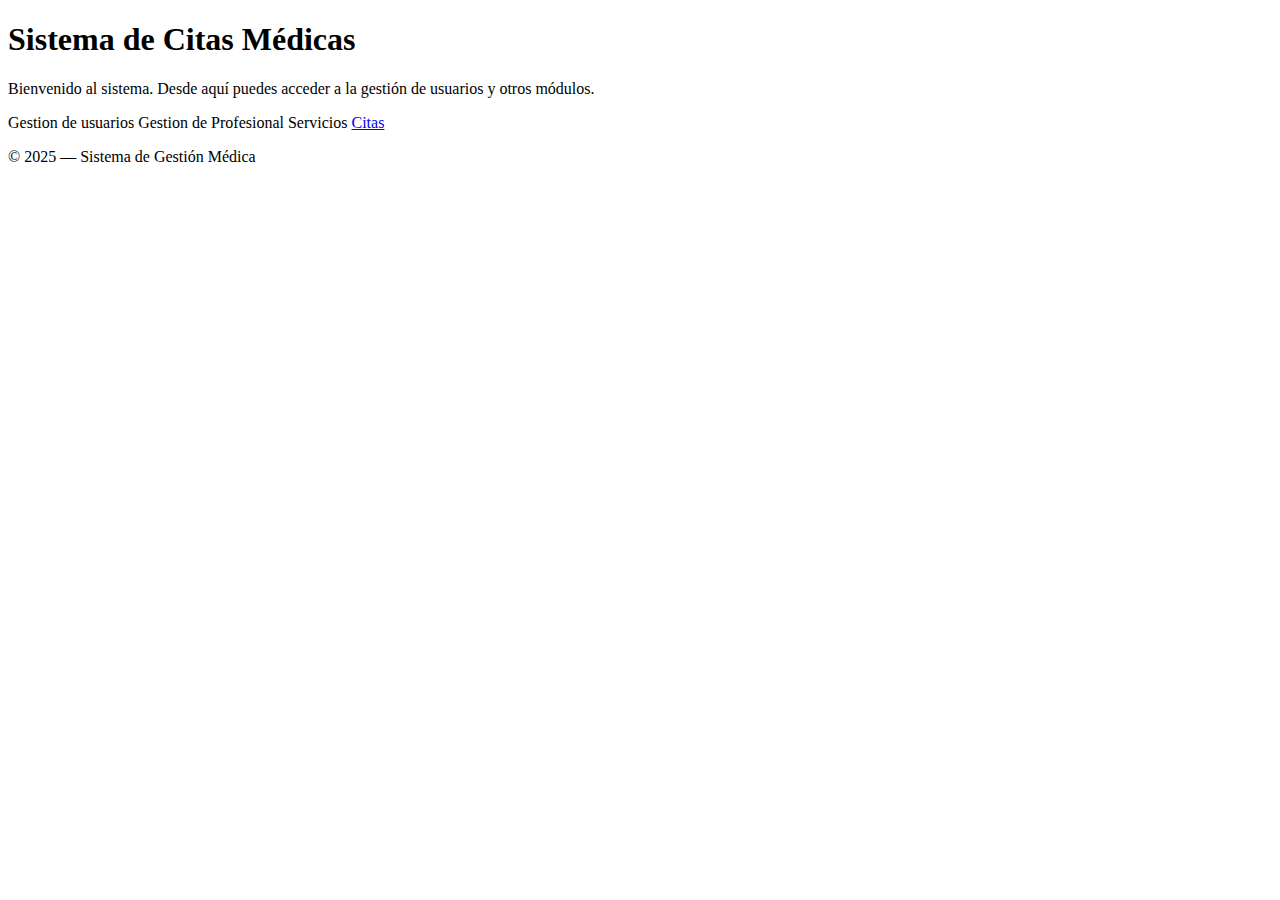
<file: src/main/resources/templates/index.html>
<!DOCTYPE html>
<html xmlns:th="http://www.thymeleaf.org">

<head>
	<meta charset="UTF-8">
	<title>Inicio</title>
	<link rel="stylesheet" th:href="@{/assets/css/index.css}">
</head>

<body>
	<div class="container">
		<h1>Sistema de Citas Médicas</h1>
		<p>Bienvenido al sistema. Desde aquí puedes acceder a la gestión de usuarios y otros módulos.</p>

		<div class="menu">
			<a class="btn" th:href="@{/usuarios/lista}">Gestion de usuarios</a>
			<a class="btn-secondary" th:href="@{/profesionales}">Gestion de Profesional</a>
			<a class="btn-secondary" th:href="@{/servicios}">Servicios </a>
			<a class="btn-secondary" href="#">Citas </a>
		</div>
	</div>


	<footer>
		<p>© 2025 — Sistema de Gestión Médica</p>
	</footer>
</body>

</html>
</file>
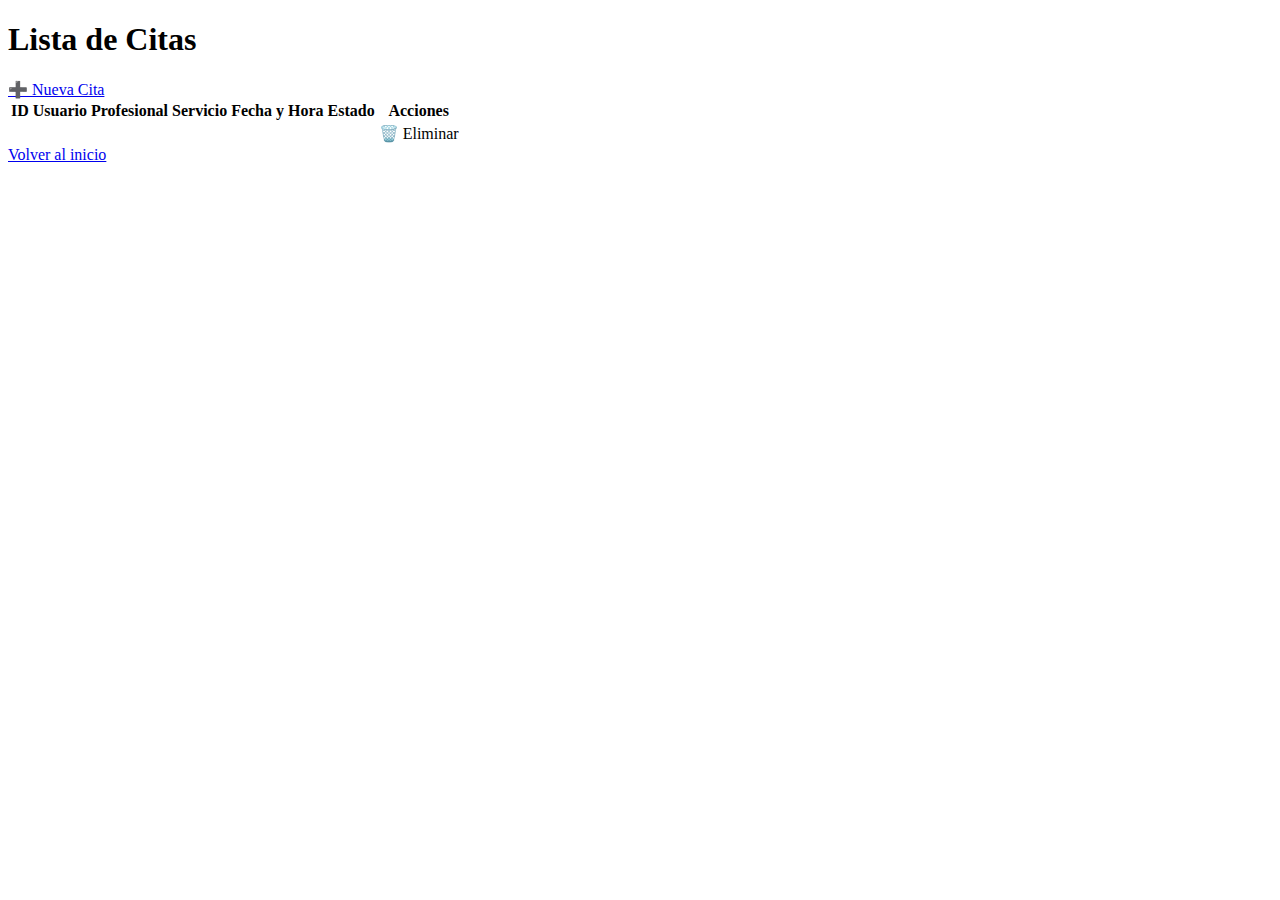
<file: src/main/resources/templates/citas/listar.html>
<!DOCTYPE html>
<html xmlns:th="http://www.thymeleaf.org">
<head>
    <meta charset="UTF-8">
    <title>Lista de Citas</title>
    <link rel="stylesheet" th:href="@{/assets/css/estilos.css}">
</head>
<body class="modo-oscuro">
    <div class="container">
        <h1>Lista de Citas</h1>
        <a href="/citas/nueva" class="btn-guardar">➕ Nueva Cita</a>

        <table>
            <thead>
                <tr>
                    <th>ID</th>
                    <th>Usuario</th>
                    <th>Profesional</th>
                    <th>Servicio</th>
                    <th>Fecha y Hora</th>
                    <th>Estado</th>
                    <th>Acciones</th>
                </tr>
            </thead>
            <tbody>
                <tr th:each="c : ${citas}">
                    <td th:text="${c.id}"></td>
                    <td th:text="${c.usuario.nombre}"></td>
                    <td th:text="${c.profesional.especialidad}"></td>
                    <td th:text="${c.servicio.nombre}"></td>
                    <td th:text="${#temporals.format(c.fechaHora, 'yyyy-MM-dd HH:mm')}"></td>
                    <td th:text="${c.estado}"></td>
                    <td>
                        <a th:href="@{'/citas/eliminar/' + ${c.id}}"
                           onclick="return confirm('¿Deseas eliminar esta cita?')">🗑️ Eliminar</a>
                    </td>
                </tr>
            </tbody>
        </table>

        <a href="/" class="btn-cancelar">Volver al inicio</a>
    </div>
</body>
</html>
</file>
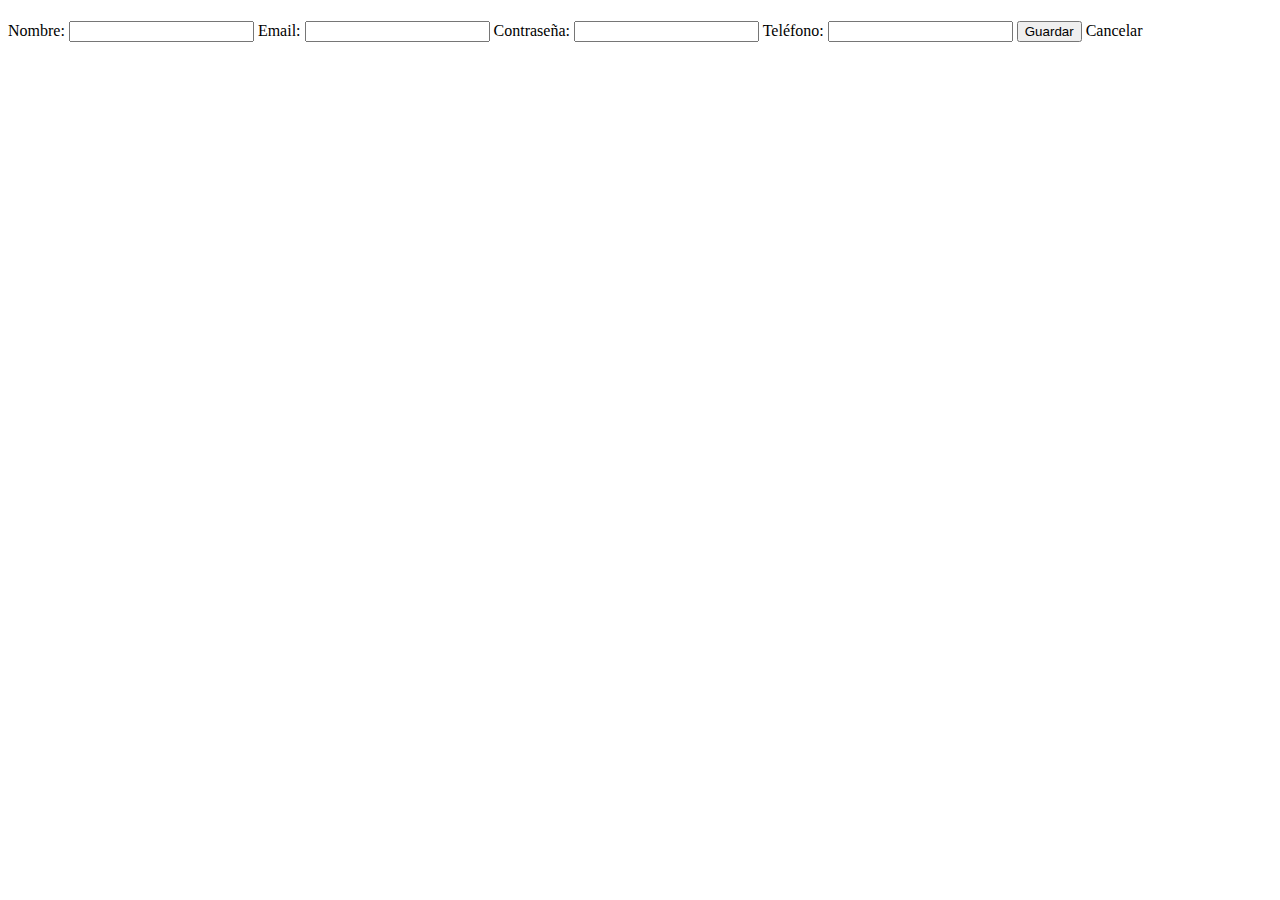
<file: src/main/resources/templates/Profesional/formulario.html>
<!DOCTYPE html>
<html xmlns:th="http://www.thymeleaf.org">
<head>
    <meta charset="UTF-8">
    <title>Formulario Usuario</title>
    <link rel="stylesheet" th:href="@{/assets/css/estilos.css}">
</head>
<body>
    <div class="container">
        <h1 th:text="${usuario.id == null} ? 'Nuevo Usuario' : 'Editar Usuario'"></h1>

        <form th:action="@{/usuarios/guardar}" th:object="${usuario}" method="post">
            <input type="hidden" th:field="*{id}">

            <label>Nombre:</label>
            <input type="text" th:field="*{nombre}" required>

            <label>Email:</label>
            <input type="email" th:field="*{email}" required>

            <label>Contraseña:</label>
            <input type="password" th:field="*{password}" required>

            <label>Teléfono:</label>
            <input type="text" th:field="*{telefono}" required>

            <button type="submit" class="btn">Guardar</button>
            <a class="btn-secondary" th:href="@{/usuarios/lista}">Cancelar</a>
        </form>
    </div>
</body>
</html>
</file>
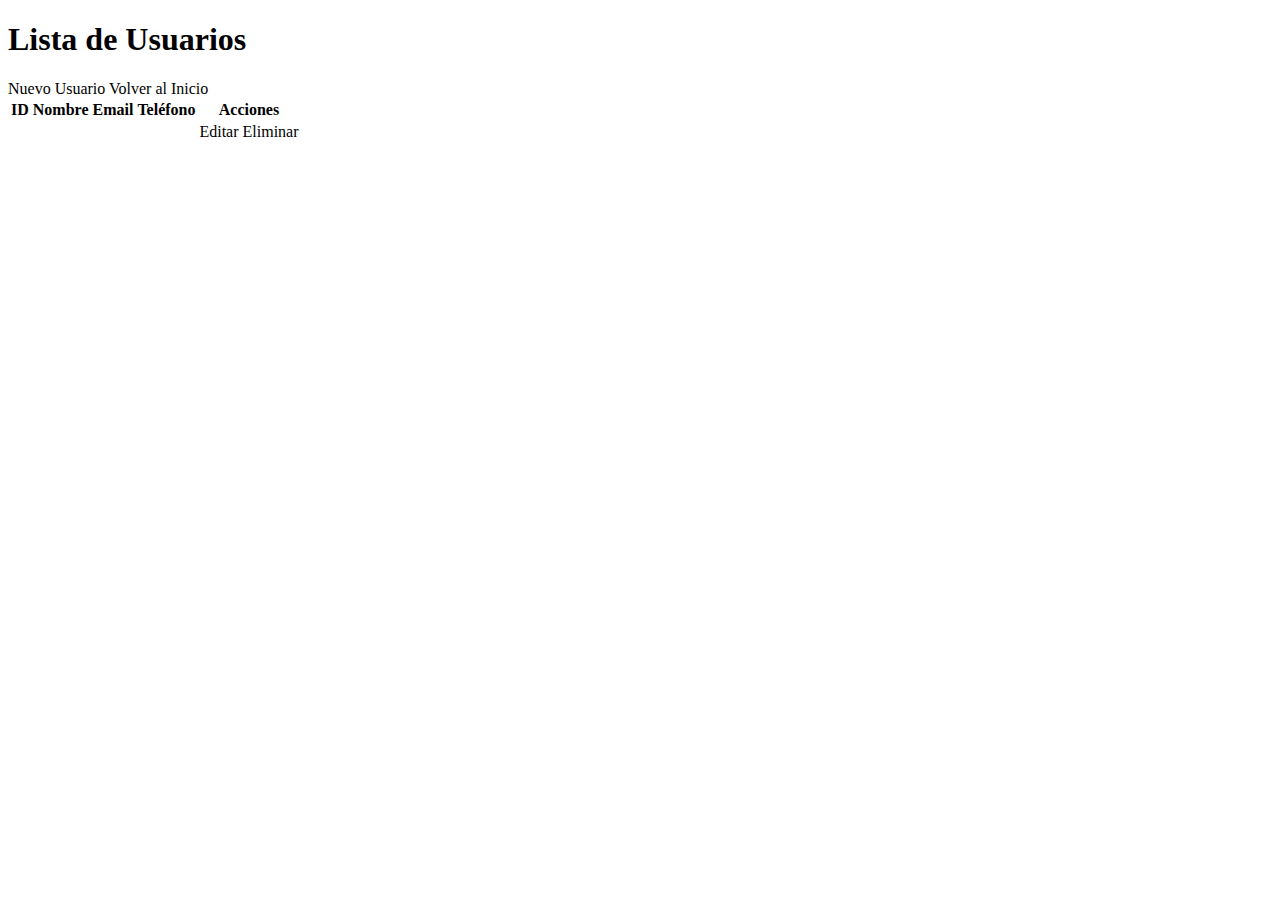
<file: src/main/resources/templates/Profesional/lista.html>
<!DOCTYPE html>
<html xmlns:th="http://www.thymeleaf.org">
<head>
    <meta charset="UTF-8">
    <title>Usuarios</title>
    <link rel="stylesheet" th:href="@{/assets/css/estilos.css}">
</head>
<body>
    <div class="container">
        <h1>Lista de Usuarios</h1>

        <a class="btn" th:href="@{/usuarios/nuevo}">Nuevo Usuario</a>
        <a class="btn-secondary" th:href="@{/}">Volver al Inicio</a>

        <table>
            <thead>
                <tr>
                    <th>ID</th>
                    <th>Nombre</th>
                    <th>Email</th>
                    <th>Teléfono</th>
                    <th>Acciones</th>
                </tr>
            </thead>
            <tbody>
                <tr th:each="usuario : ${usuarios}">
                    <td th:text="${usuario.id}"></td>
                    <td th:text="${usuario.nombre}"></td>
                    <td th:text="${usuario.email}"></td>
                    <td th:text="${usuario.telefono}"></td>
                    <td>
                        <a class="btn" th:href="@{'/usuarios/editar/' + ${usuario.id}}">Editar</a>
                        <a class="btn-danger" th:href="@{'/usuarios/eliminar/' + ${usuario.id}}">Eliminar</a>
                    </td>
                </tr>
            </tbody>
        </table>
    </div>
</body>
</html>
</file>
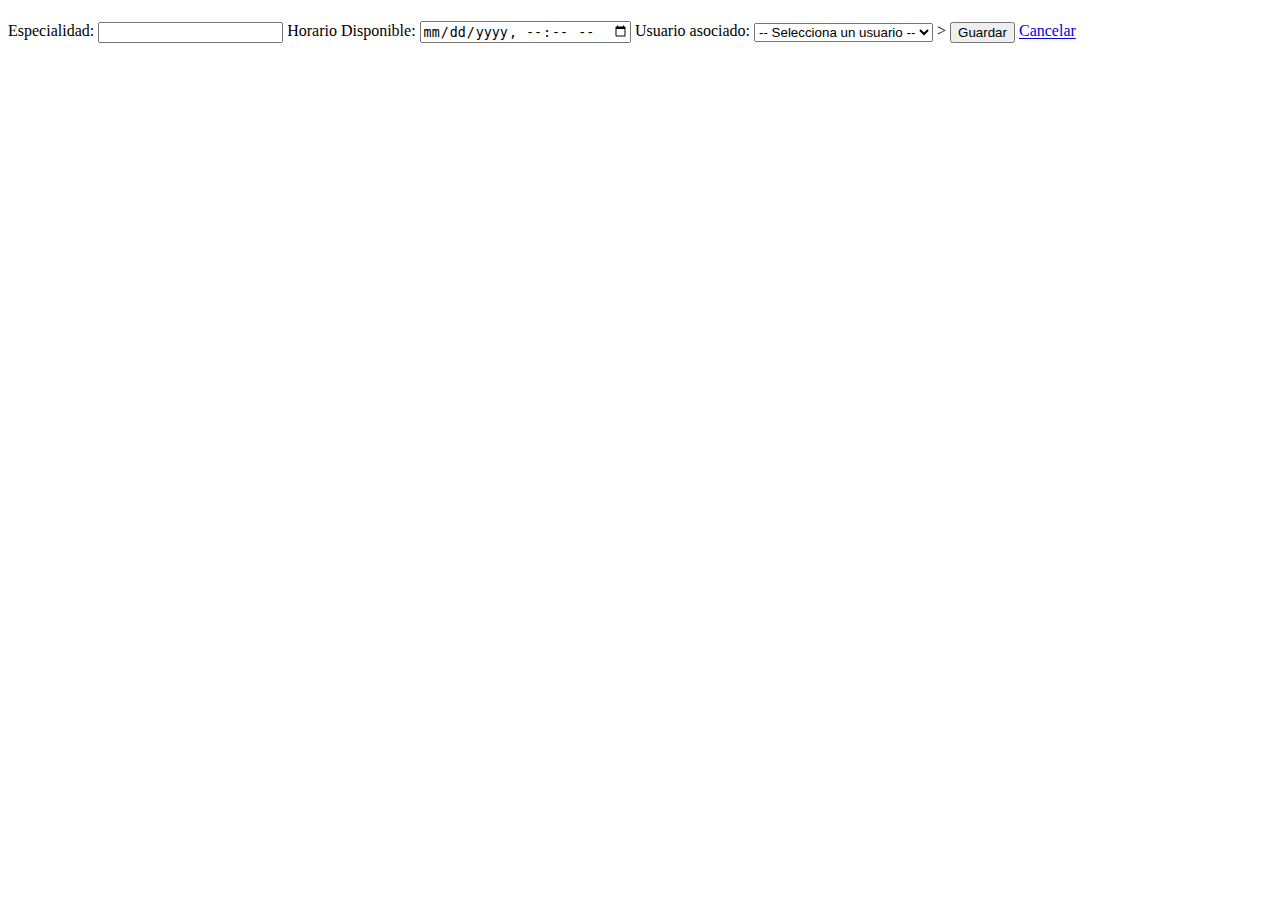
<file: src/main/resources/templates/Profesionales/formulario.html>
<!DOCTYPE html>
<html xmlns:th="http://www.thymeleaf.org">
<head>
    <meta charset="UTF-8">
    <title th:text="${profesional.id} != null ? 'Editar Profesional' : 'Nuevo Profesional'"></title>
    <link rel="stylesheet" th:href="@{/assets/css/estilos.css}">
</head>
<body>
    <h1 th:text="${profesional.id} != null ? 'Editar Profesional' : 'Nuevo Profesional'"></h1>

    <form th:action="@{/profesionales}" th:object="${profesional}" method="post">
        <input type="hidden" th:field="*{id}">

        <label>Especialidad:</label>
        <input type="text" th:field="*{especialidad}" required>

        <label>Horario Disponible:</label>
        <input type="datetime-local" th:field="*{horarioDisponible}" required>

        <label>Usuario asociado:</label>
		<select name="usuarioId" required>
		    <option value="">-- Selecciona un usuario --</option>
		    <option th:each="u : ${usuarios}" 
		            th:value="${u.id}" 
		            th:text="${u.nombre}"
		            th:selected="${profesional.usuario != null and profesional.usuario.id == u.id}">
		    </option>
		</select>
>

        <button type="submit">Guardar</button>
        <a href="/profesionales" class="btn-cancelar">Cancelar</a>
    </form>
</body>
</html>
</file>
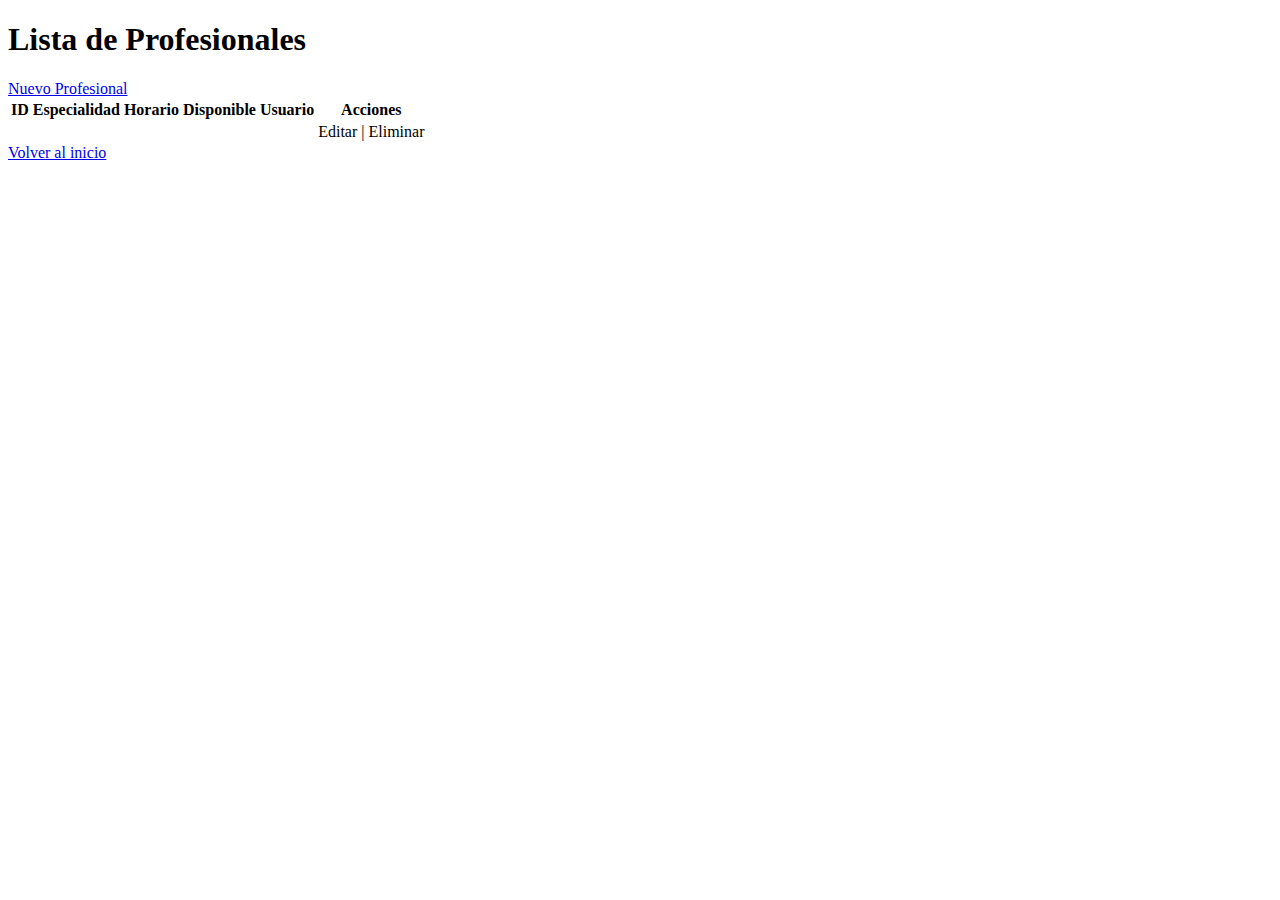
<file: src/main/resources/templates/Profesionales/listar.html>
<!DOCTYPE html>
<html xmlns:th="http://www.thymeleaf.org">
<head>
    <meta charset="UTF-8">
    <title>Lista de Profesionales</title>
    <link rel="stylesheet" th:href="@{/assets/css/estilos.css}">
</head>
<body>
    <h1>Lista de Profesionales</h1>

    <a href="/profesionales/nuevo" class="btn">Nuevo Profesional</a>

    <table>
        <thead>
            <tr>
                <th>ID</th>
                <th>Especialidad</th>
                <th>Horario Disponible</th>
                <th>Usuario</th>
                <th>Acciones</th>
            </tr>
        </thead>
        <tbody>
            <tr th:each="prof : ${profesionales}">
                <td th:text="${prof.id}"></td>
                <td th:text="${prof.especialidad}"></td>
                <td th:text="${#temporals.format(prof.horarioDisponible, 'yyyy-MM-dd HH:mm')}"></td>
                <td th:text="${prof.usuario != null ? prof.usuario.nombre : 'Sin asignar'}"></td>
                <td>
                    <a th:href="@{'/profesionales/editar/' + ${prof.id}}">Editar</a> |
                    <a th:href="@{'/profesionales/eliminar/' + ${prof.id}}"
                       onclick="return confirm('¿Seguro que deseas eliminar este profesional?')">Eliminar</a>
                </td>
            </tr>
        </tbody>
    </table>

    <a href="/" class="btn-volver">Volver al inicio</a>
</body>
</html>
</file>
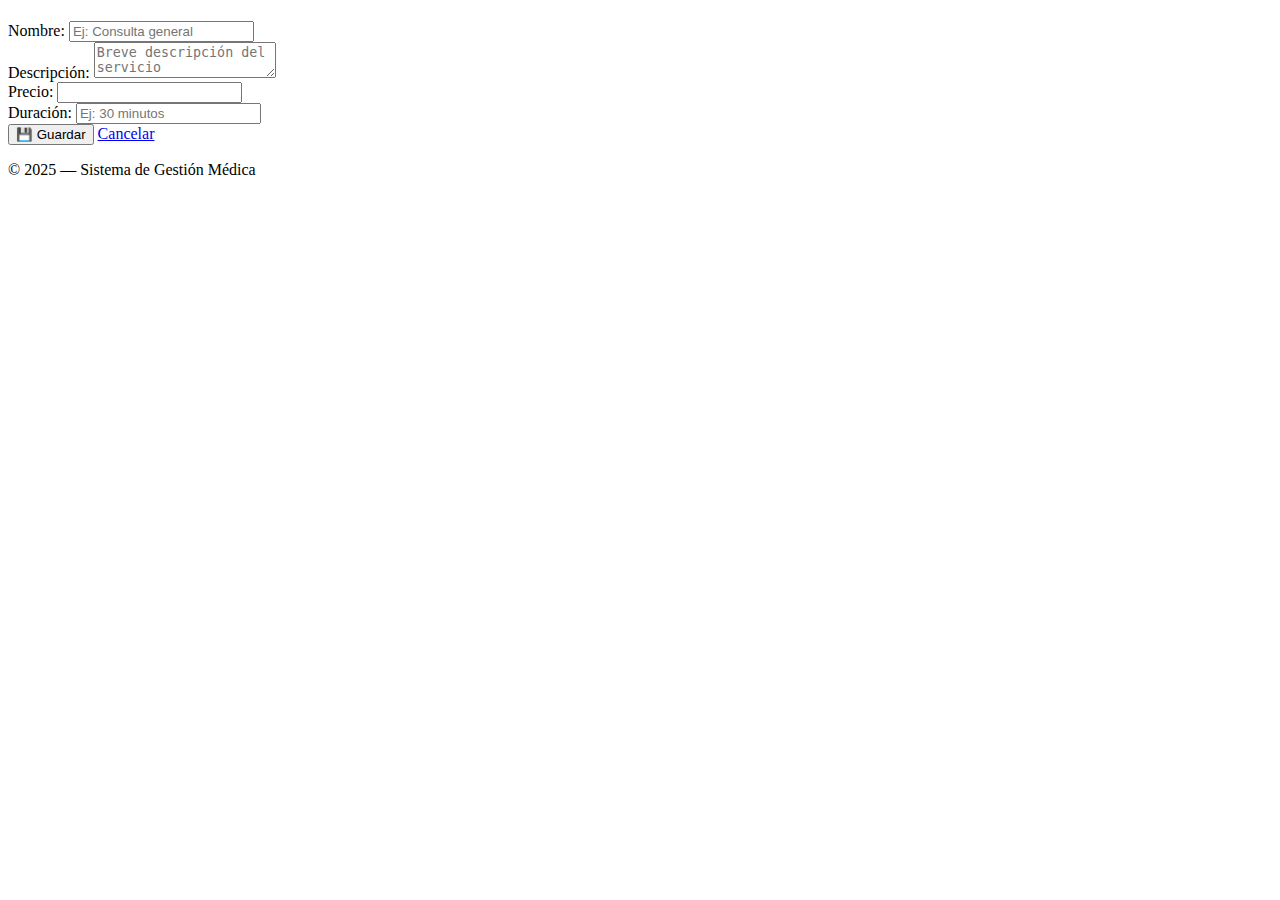
<file: src/main/resources/templates/servicios/formulario.html>
<!DOCTYPE html>
<html xmlns:th="http://www.thymeleaf.org">
<head>
    <meta charset="UTF-8">
    <title th:text="${servicio.id} != null ? 'Editar Servicio' : 'Nuevo Servicio'"></title>
    <link rel="stylesheet" th:href="@{/assets/css/estilos.css}">
</head>
<body class="modo-oscuro">

    <div class="container formulario">
        <h1 th:text="${servicio.id} != null ? 'Editar Servicio' : 'Nuevo Servicio'"></h1>

        <form th:action="@{/servicios}" th:object="${servicio}" method="post" class="formulario-crud">
            <input type="hidden" th:field="*{id}">

            <div class="campo">
                <label>Nombre:</label>
                <input type="text" th:field="*{nombre}" placeholder="Ej: Consulta general" required>
            </div>

            <div class="campo">
                <label>Descripción:</label>
                <textarea th:field="*{descripcion}" placeholder="Breve descripción del servicio" required></textarea>
            </div>

            <div class="campo">
                <label>Precio:</label>
                <input type="number" step="0.01" th:field="*{precio}" required>
            </div>

            <div class="campo">
                <label>Duración:</label>
                <input type="text" th:field="*{duracion}" placeholder="Ej: 30 minutos" required>
            </div>

            <div class="acciones">
                <button type="submit" class="btn-guardar">💾 Guardar</button>
                <a href="/servicios" class="btn-cancelar">Cancelar</a>
            </div>
        </form>
    </div>

    <footer>
        <p>© 2025 — Sistema de Gestión Médica</p>
    </footer>
</body>
</html>
</file>
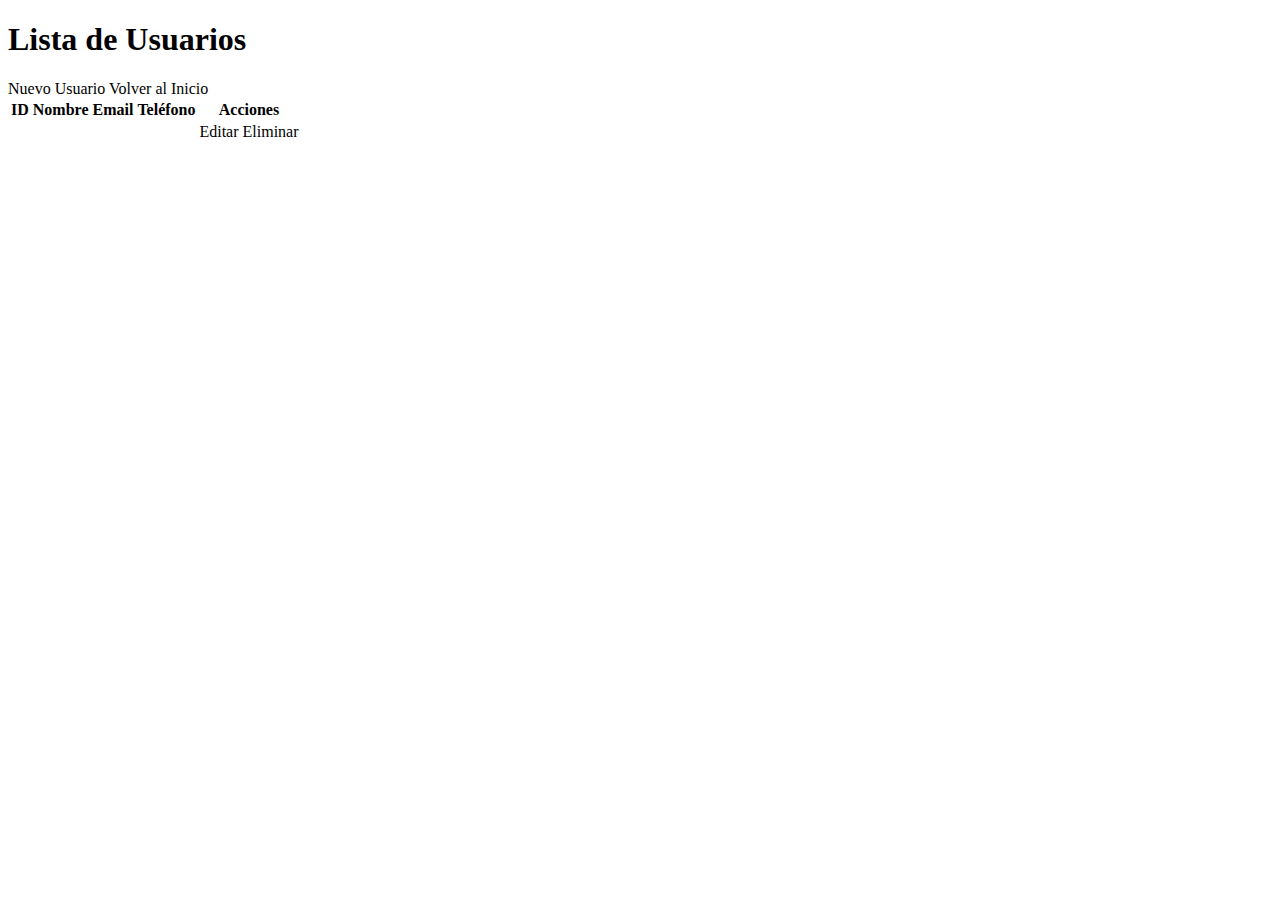
<file: src/main/resources/templates/servicios/lista.html>
<!DOCTYPE html>
<html xmlns:th="http://www.thymeleaf.org">
<head>
    <meta charset="UTF-8">
    <title>Usuarios</title>
    <link rel="stylesheet" th:href="@{/css/estilos.css}">
</head>
<body>
    <div class="container">
        <h1>Lista de Usuarios</h1>

        <a class="btn" th:href="@{/usuarios/nuevo}">Nuevo Usuario</a>
        <a class="btn-secondary" th:href="@{/}">Volver al Inicio</a>

        <table>
            <thead>
                <tr>
                    <th>ID</th>
                    <th>Nombre</th>
                    <th>Email</th>
                    <th>Teléfono</th>
                    <th>Acciones</th>
                </tr>
            </thead>
            <tbody>
                <tr th:each="usuario : ${usuarios}">
                    <td th:text="${usuario.id}"></td>
                    <td th:text="${usuario.nombre}"></td>
                    <td th:text="${usuario.email}"></td>
                    <td th:text="${usuario.telefono}"></td>
                    <td>
                        <a class="btn" th:href="@{'/usuarios/editar/' + ${usuario.id}}">Editar</a>
                        <a class="btn-danger" th:href="@{'/usuarios/eliminar/' + ${usuario.id}}">Eliminar</a>
                    </td>
                </tr>
            </tbody>
        </table>
    </div>
</body>
</html>
</file>
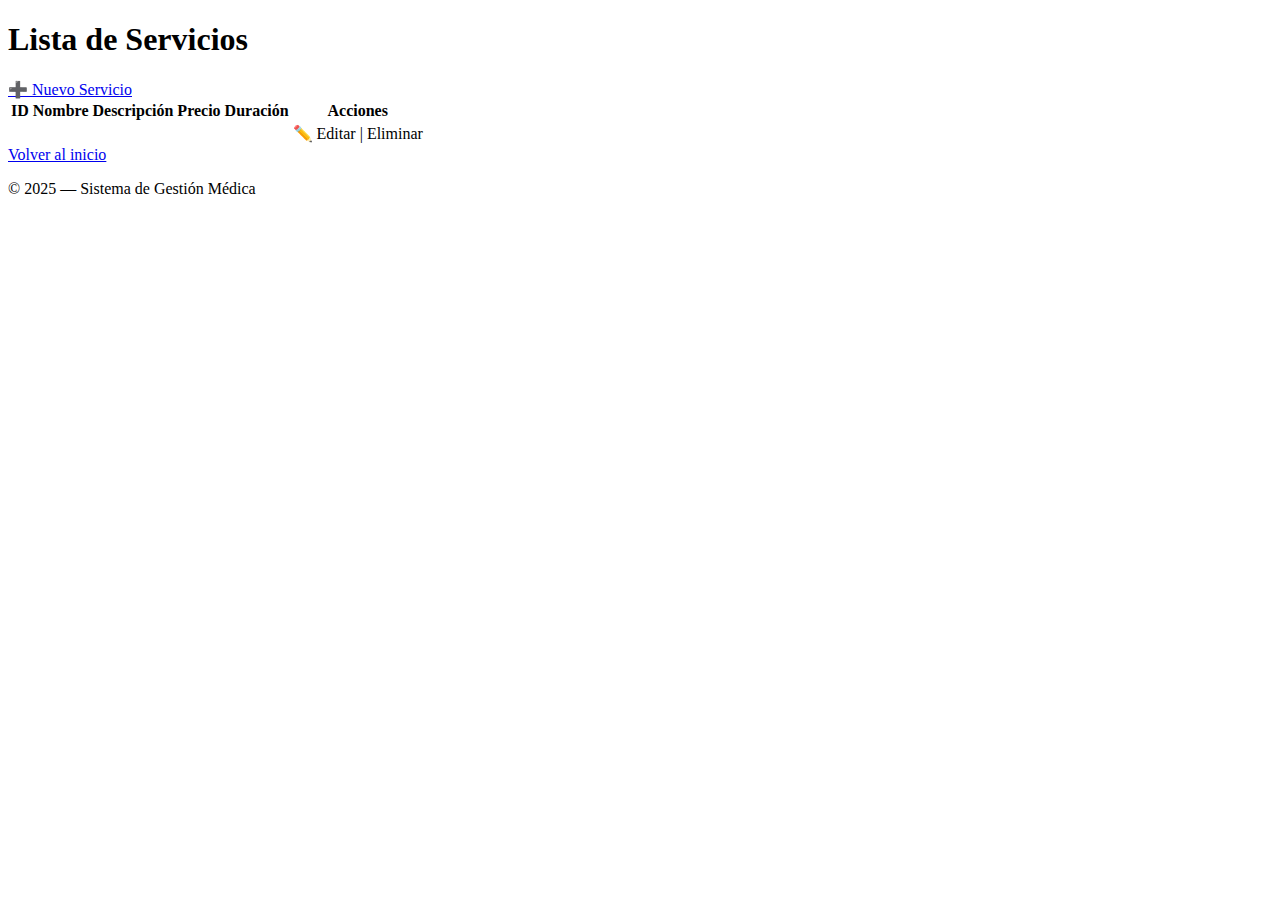
<file: src/main/resources/templates/servicios/listar.html>
<!DOCTYPE html>
<html xmlns:th="http://www.thymeleaf.org">
<head>
    <meta charset="UTF-8">
    <title>Lista de Servicios</title>
    <link rel="stylesheet" th:href="@{/assets/css/estilos.css}">
</head>
<body class="modo-oscuro">

    <div class="container">
        <h1>Lista de Servicios</h1>
        <a href="/servicios/nuevo" class="btn-guardar">➕ Nuevo Servicio</a>

        <table>
            <thead>
                <tr>
                    <th>ID</th>
                    <th>Nombre</th>
                    <th>Descripción</th>
                    <th>Precio</th>
                    <th>Duración</th>
                    <th>Acciones</th>
                </tr>
            </thead>
            <tbody>
                <tr th:each="s : ${servicios}">
                    <td th:text="${s.id}"></td>
                    <td th:text="${s.nombre}"></td>
                    <td th:text="${s.descripcion}"></td>
                    <td th:text="${s.precio}"></td>
                    <td th:text="${s.duracion}"></td>
                    <td>
                        <a th:href="@{'/servicios/editar/' + ${s.id}}">✏️ Editar</a> |
                        <a th:href="@{'/servicios/eliminar/' + ${s.id}}"
                           onclick="return confirm('¿Seguro que deseas eliminar este servicio?')">Eliminar</a>
                    </td>
                </tr>
            </tbody>
        </table>

        <a href="/" class="btn-cancelar">Volver al inicio</a>
    </div>

    <footer>
        <p>© 2025 — Sistema de Gestión Médica</p>
    </footer>
</body>
</html>
</file>
